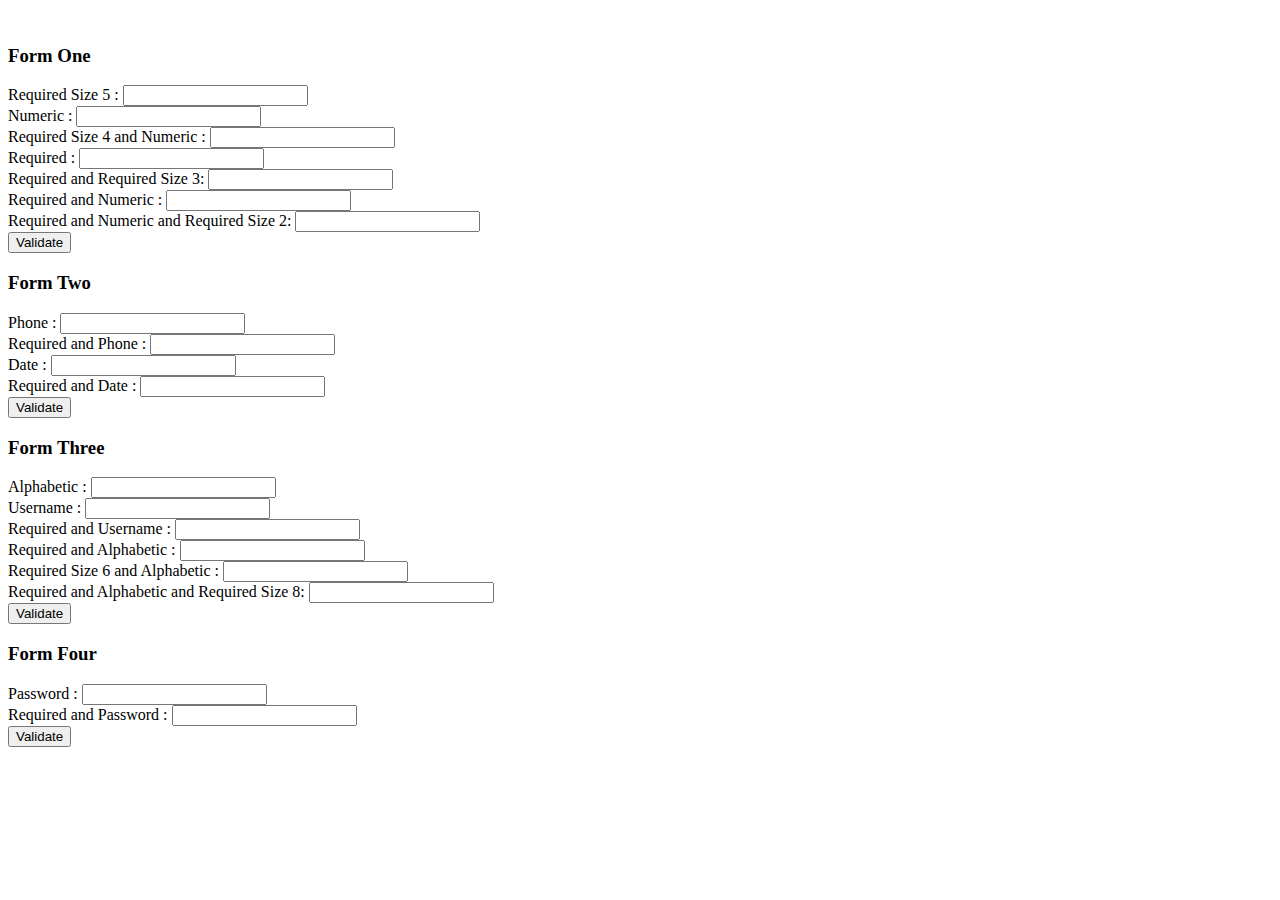
<file: form-validation/index.html>
<!DOCTYPE html>

<!-- Use this html file to verify your javascript library is functional you should not need to make
any changes to this file for your Javascript library to work -->


<html>

<head>
    <title>Form Validation Project</title>
    <link rel="stylesheet" href="https://cdn.jsdelivr.net/npm/bootstrap@4.5.3/dist/css/bootstrap.min.css"
        integrity="sha384-TX8t27EcRE3e/ihU7zmQxVncDAy5uIKz4rEkgIXeMed4M0jlfIDPvg6uqKI2xXr2" crossorigin="anonymous">
    <!-- Location of user Validation Javascript -->
    <script type="text/javascript" src="./index.js" defer></script>
    <!-- Optional user Validation stylesheet -->
    <link rel="stylesheet" href="./style.css">
</head>

<body>
    <br>
    <div class="container">
        <div class="card">
            <div class="card-header bg-success">
                <h3 class="card-title">Form One</h3>
            </div>
            <div class="card-body">
                <div class="errors">
                    <!-- Error messages can go here -->
                </div>
                <form novalidate>
                    <div>
                        <label for="requiredSize">Required Size 5 : </label>
                        <input type="text" name="requiredSize" id="requiredSize" class="required_size" minlength="5" />
                    </div>
                    <div>
                        <label for="numeric">Numeric : </label>
                        <input type="text" name="numeric" id="numeric" class="numeric" />
                    </div>
                    <div>
                        <label for="requiredSizeNumeric">Required Size 4 and Numeric : </label>
                        <input type="text" name="requiredSizeNumeric" id="requiredSizeNumeric" class="required_size numeric" minlength="4" />
                    </div>
                    <div>
                        <label for="required">Required : </label>
                        <input type="text" name="required" id="required" class="required" />
                    </div>
                    <div>
                        <label for="requiredRequiredSize">Required and Required Size 3: </label>
                        <input type="text" name="requiredRequiredSize" id="requiredRequiredSize" class="required required_size" minlength="3" />
                    </div>
                    <div>
                        <label for="requiredNumeric">Required and Numeric : </label>
                        <input type="text" name="requiredNumeric" id="requiredNumeric" class="numeric required" />
                    </div>
                    
                    <div>
                        <label for="requiredNumericRequiredSize">Required and Numeric and Required Size 2: </label>
                        <input type="text" name="requiredNumericRequiredSize" id="requiredNumericRequiredSize" class="numeric required required_size" minlength="2" />
                    </div>
                    <div>
                        <input type="submit" name="submitBtn" value="Validate" />
                    </div>
                </form>
            </div>
        </div>
    </div>

    <div class="container">
        <div class="card info">
            <div class="card-header bg-info">
                <h3 class="card-title">Form Two</h3>
            </div>
            <div class="card-body">
                <div class="errors">
                    <!-- Error messages can go here -->
                </div>
                <form novalidate>
                    <div>
                        <label for="phone">Phone : </label>
                        <input type="text" name="phone" id="phone" class="phone" />
                    </div>
                    <div>
                        <label for="requiredPhone">Required and Phone : </label>
                        <input type="text" name="requiredPhone" id="requiredPhone" class="phone required" />
                    </div>
                    <div>
                        <label for="date">Date : </label>
                        <input type="text" name="date" id="date" class="date" />
                    </div>
                    <div>
                        <label for="requiredDate">Required and Date : </label>
                        <input type="text" name="requiredDate" id="requiredDate" class="required date" />
                    </div>
                    <div>
                        <input type="submit" name="submitBtn" value="Validate" />
                    </div>
                </form>
            </div>
        </div>
    </div>

    <div class="container">
        <div class="card warning">
            <div class="card-header bg-warning">
                <h3 class="card-title">Form Three</h3>
            </div>
            <div class="card-body">
                <div class="errors">
                    <!-- Error messages can go here -->
                </div>
                <form novalidate>
                    <div>
                        <label for="alphabetic">Alphabetic : </label>
                        <input type="text" name="alphabetic" id="alphabetic" class="alphabetic" />
                    </div>
                    <div>
                        <label for="username">Username : </label>
                        <input type="text" name="username" id="username" class="username" />
                    </div>
                    <div>
                        <label for="requiredUsername">Required and Username : </label>
                        <input type="text" name="requiredUsername" id="requiredUsername" class="required username" />
                    </div>
                    <div>
                        <label for="requiredAlphabetic">Required and Alphabetic : </label>
                        <input type="text" name="requiredAlphabetic" id="requiredAlphabetic" class="required alphabetic" />
                    </div>
                    <div>
                        <label for="requiredSizeAlphabetic">Required Size 6 and Alphabetic : </label>
                        <input type="text" name="requiredSizeAlphabetic" id="requiredSizeAlphabetic" class="required_size alphabetic" minlength="6" />
                    </div>
                    <div>
                        <label for="requiredAlphabeticRequiredSize">Required and Alphabetic and Required Size 8: </label>
                        <input type="text" name="requiredAlphabeticRequiredSize" id="requiredAlphabeticRequiredSize" class="required alphabetic required_size" minlength="8" />
                    </div>
                    <div>
                        <input type="submit" name="submitBtn" value="Validate" />
                    </div>
                </form>
            </div>
        </div>
    </div>

    <div class="container">
        <div class="card">
            <div class="card-header bg-danger">
                <h3 class="card-title">Form Four</h3>
            </div>
            <div class="card-body">
                <div class="errors">
                    <!-- Error messages can go here -->
                </div>
                <form novalidate>
                    <div>
                        <label for="password">Password : </label>
                        <input type="text" name="password" id="password" class="password" />
                    </div>
                    <div>
                        <label for="requiredPassword">Required and Password : </label>
                        <input type="text" name="requiredPassword" id="requiredPassword" class="required password" />
                    </div>
                    <div>
                        <input type="submit" name="submitBtn" value="Validate" />
                    </div>
                </form>
            </div>
        </div>
    </div>
</body>

</html>
</file>
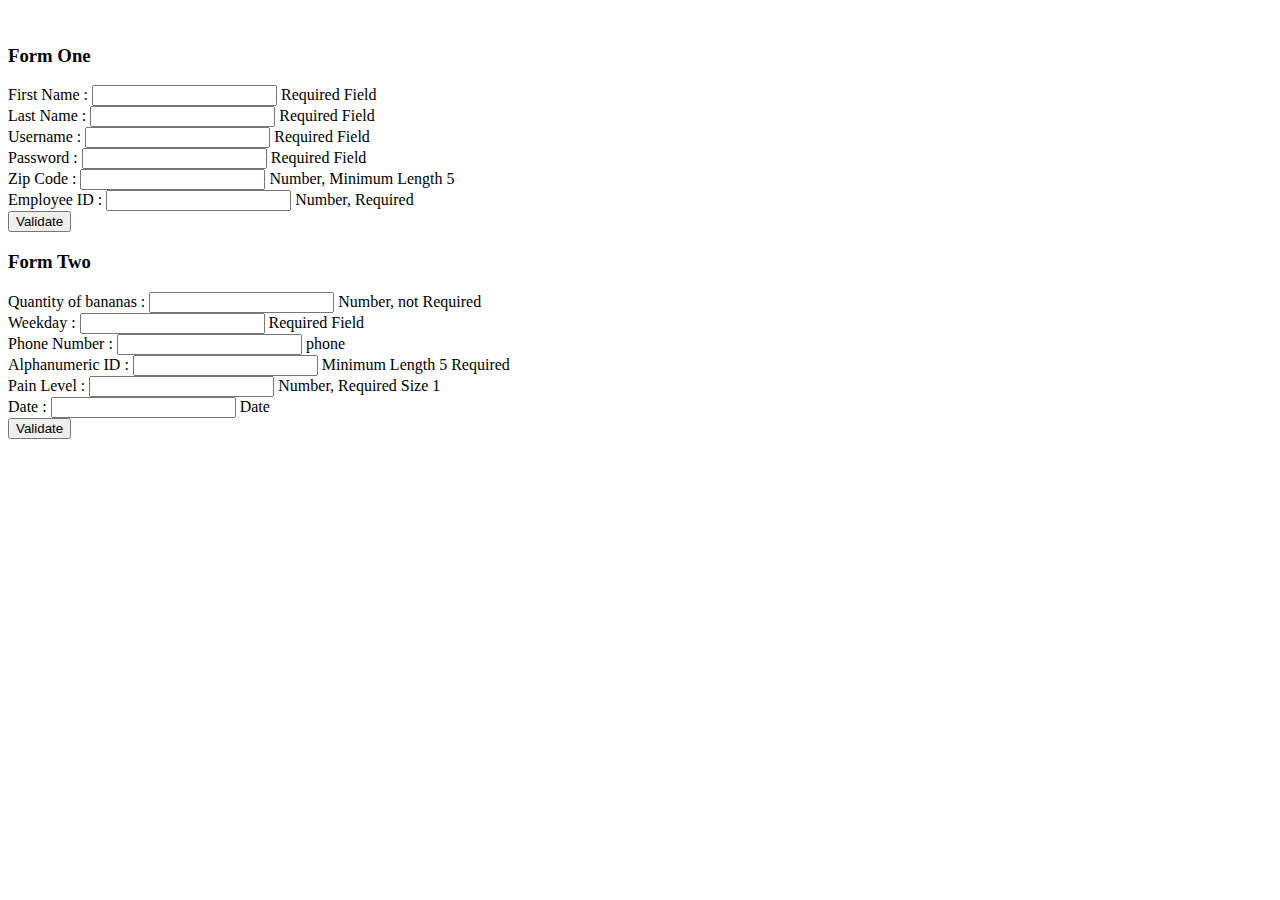
<file: form-validation/basic-validation.html>
<!DOCTYPE html>

<!-- Use this html file to verify your javascript library is functional you should not need to make
any changes to this file for your Javascript library to work -->


<html>

<head>
    <title>Form Validation Project</title>
    <link rel="stylesheet" href="https://cdn.jsdelivr.net/npm/bootstrap@4.5.3/dist/css/bootstrap.min.css"
        integrity="sha384-TX8t27EcRE3e/ihU7zmQxVncDAy5uIKz4rEkgIXeMed4M0jlfIDPvg6uqKI2xXr2" crossorigin="anonymous">
    <!-- Location of user Validation Javascript -->
    <script type="text/javascript" src="./index.js" defer></script>
    <!-- Optional user Validation stylesheet -->
    <link rel="stylesheet" href="./style.css">
</head>

<body>
    <br>
    <div class="container">
        <div class="card">
            <div class="card-header bg-success">
                <h3 class="card-title">Form One</h3>
            </div>
            <div class="card-body">
                <div class="errors">
                    <!-- Error messages can go here -->
                </div>
                <form novalidate>
                    <div>
                        <label for="firstname">First Name : </label>
                        <input type="text" name="firstname" id="firstname" class="required alphabetic" /> Required Field
                    </div>
                    <div>
                        <label for="lastname">Last Name : </label>
                        <input type="text" name="lastname" id="lastname" class="required alphabetic" /> Required Field
                    </div>
                    <div>
                        <label for="username">Username : </label>
                        <input type="text" name="username" id="username" class="required username"/> Required Field
                    </div>
                    <div>
                        <label for="password">Password : </label>
                        <input type="text" name="password" id="password" class="required password"/> Required Field
                    </div>
                    <div>
                        <label for="zip">Zip Code : </label>
                        <input type="text" name="zip" id="zip" class="numeric required_size" minlength="5" /> Number, Minimum Length 5
                    </div>
                    <div>
                        <label for="ID">Employee ID : </label>
                        <input type="text" name="ID" id="ID" class="numeric required" /> Number, Required
                    </div>
                    <div>
                        <input type="submit" name="submitBtn" value="Validate">
                    </div>
                </form>
            </div>
        </div>
    </div>


    <div class="container">
        <div class="card info">
            <div class="card-header bg-info">
                <h3 class="card-title">Form Two</h3>
            </div>
            <div class="card-body">
                <div class="errors">
                    <!-- Error messages can go here -->
                </div>
                <form novalidate>
                    <div>
                        <label for="bananas">Quantity of bananas : </label>
                        <input type="text" name="bananas" id="bananas" class="numeric" /> Number, not Required
                    </div>
                    <div>
                        <label for="weekday">Weekday : </label>
                        <input type="text" name="weekday" id="weekday" class="required" /> Required Field
                    </div>
                    <div>
                        <label for="phone">Phone Number : </label>
                        <input type="text" name="phone" id="phone" class="phone"/> phone
                    </div>
                    <div>
                        <label for="alphaID">Alphanumeric ID : </label>
                        <input type="text" name="alphaID" id="alphaID" class="required_size required" minlength="5" /> Minimum Length 5 Required
                    </div>
                    <div>
                        <label for="painLevel">Pain Level : </label>
                        <input type="text" name="painLevel" id="painLevel" class="numeric required_size" minlength="1" /> Number, Required Size 1
                    </div>
                    <div>
                        <label for="Date">Date : </label>
                        <input type="text" name="Date" id="date" class="date"/> Date
                    </div>
                    <div>
                        <input type="submit" name="submitBtn" value="Validate">
                    </div>
                </form>
            </div>
        </div>
    </div>
</body>

</html>
</file>
<file: form-validation/style.css>
.errors {
    color: rgba(235, 0, 0);
}
</file>
